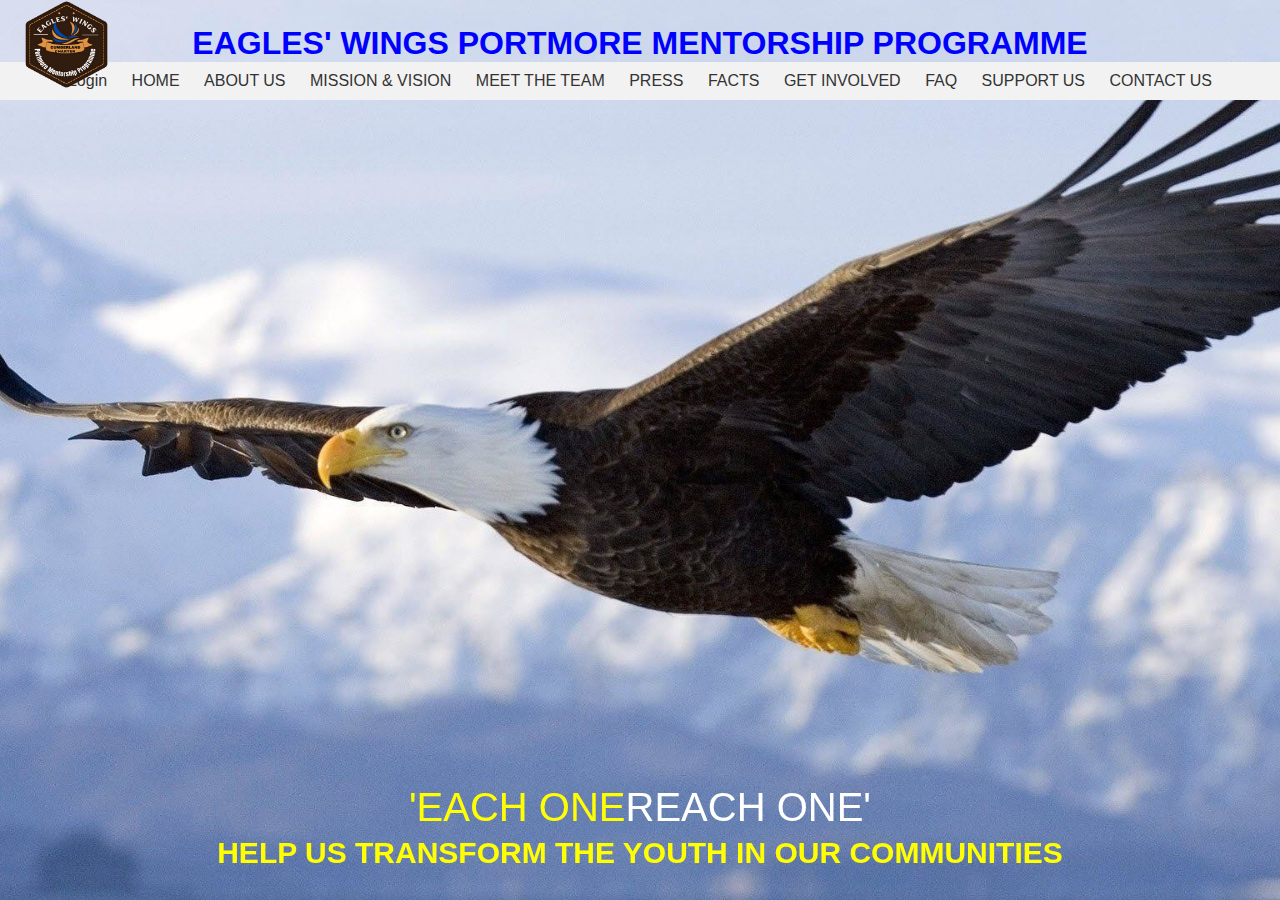
<file: index.html>
<html lang="en">

<head>
    <meta charset="UTF-8">
    <meta name="viewport" content="width=device-width, initial-scale=1.0">
    <title>Eageles Wings Mentorship</title>
    <link rel="stylesheet" href="style.css">
    <link rel="preconnect" href="https://fonts.googleapis.com">
    <link rel="preconnect" href="https://fonts.gstatic.com" crossorigin>
    <link href="https://fonts.googleapis.com/css2?family=Poppins:wght@100;200;300;400;600;700&display=swap"
        rel="stylesheet">
</head>

<head>
    <title> -Eagles Wings Portmore Mentorship Programme</title>
    <!-- <style>
        body {
            font-family: Arial, sans-serif;
            margin: 0;
            padding: 0;
        }

        .header {
            background-color: #333;
            color: #fff;
            padding: 20px;
            text-align: center;
        }

        .navigation {
            background-color: #f2f2f2;
            padding: 10px;
            text-align: center;
        }

            .navigation a {
                margin: 10px;
                text-decoration: none;
                color: #333;
            }

        .content {
            padding: 20px;
        }
    </style> -->
</head>

<body>
    <div id="header">
        <div id="logo">
            <img id="logo" width="90" src="Eagles_wings_logo_small.png" alt="Eagles Wings logo">
        </div>
        <div>
            <h1 id="title">EAGLES' WINGS PORTMORE MENTORSHIP PROGRAMME</h1>
        </div>
    </div>


    <div class="navigation">
        <a href="Login.html">Login</a>
        <a href="index.html">HOME</a>
        <a href="aboutus.html">ABOUT US</a>
        <a href="Mission.html">MISSION & VISION</a>
        <a href="">MEET THE TEAM</a>
        <a href="">PRESS</a>
        <a href="">FACTS</a>
        <a href="">GET INVOLVED</a>
        <a href="">FAQ</a>
        <a href="">SUPPORT US</a>
        <a href="ContactUs.html">CONTACT US</a>
    </div>

    <div id="tagline">
        <span id="each_one">'EACH ONE</span> <span id="reach_one">REACH ONE'</span>
    </div>

    <h1 id="slogan">
        <div>HELP US TRANSFORM THE YOUTH IN OUR COMMUNITIES</div>
    </h1>






</body>

</html>
</file>
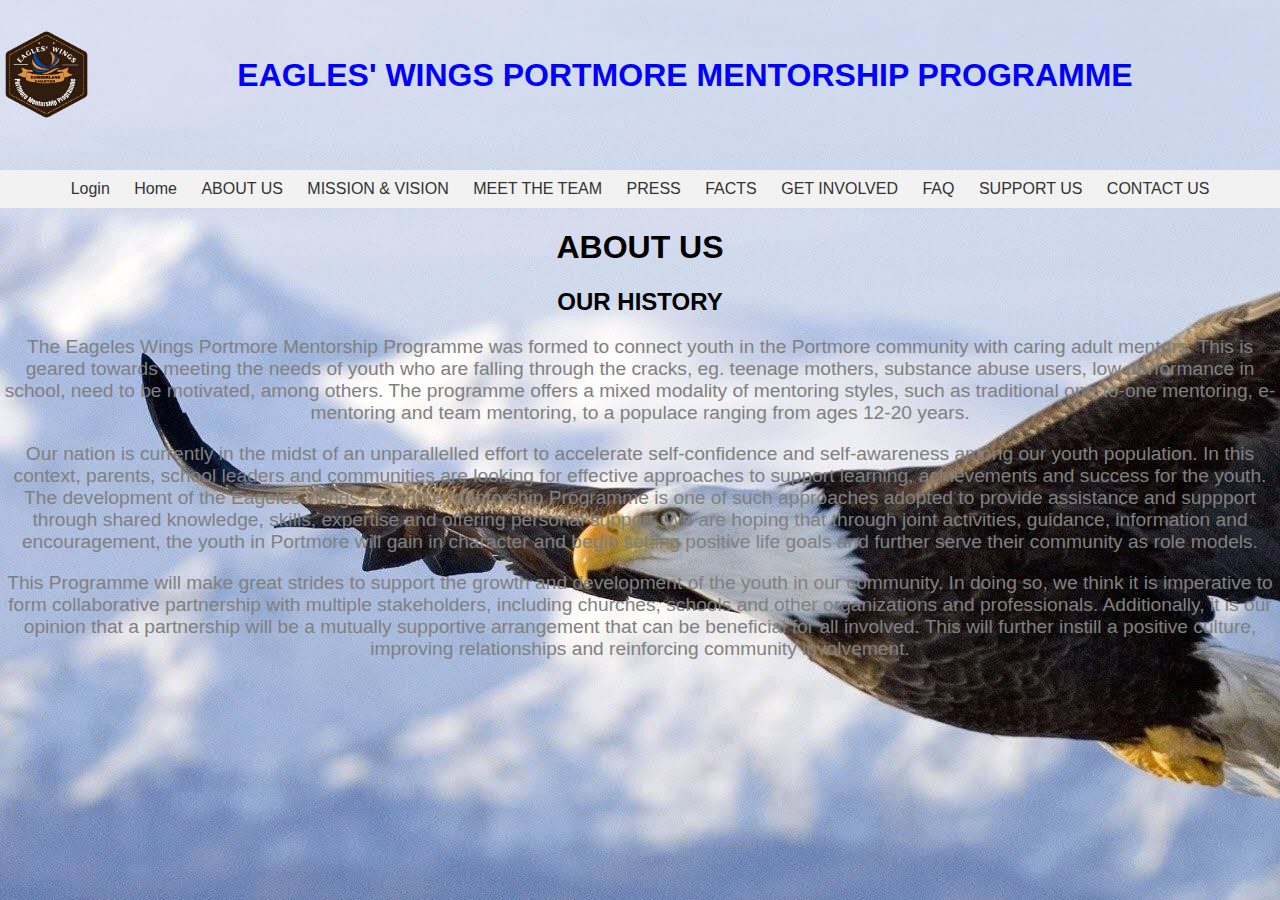
<file: aboutus.html>
<html lang="en">
<head>
    <meta charset="UTF-8">
    <meta name="viewport" content="width=device-width, initial-scale=1.0">
    <title>About Us</title>
    <link rel="stylesheet" href="about.css">
</head>
<head>
    <title> AboutUs-Eagles Wings Portmore Mentorship Programme</title>
</head>
<body>

        <div id="header">
            <a href="index.html"><img width="90" src="Eagles_wings_logo_small.png" alt="Eageles Wings logo"></a>
            <h1 id="title">EAGLES' WINGS PORTMORE MENTORSHIP PROGRAMME</h1>
            <br>
        </div>
        <nav class="navigation">
            <a href="login.php">Login</a>
            <a href="index.html">Home</a>
            <a href="aboutus.html">ABOUT US</a>
            <a href="mission.html">MISSION & VISION</a>
            <a href="">MEET THE TEAM</a>
            <a href="">PRESS</a>
            <a href="">FACTS</a>
            <a href="">GET INVOLVED</a>
            <a href="">FAQ</a>
            <a href="">SUPPORT US</a>
            <a href="ContactUs.html">CONTACT US</a>
        </nav>
    <div>
        <h1>ABOUT US</h1>
        <h2>OUR HISTORY</h2>
    </div>


    <section>
        <p>The Eageles Wings Portmore Mentorship Programme was formed to connect youth in the Portmore community with caring adult mentors. 
            This is geared towards meeting the needs of youth who are falling through the cracks, eg. teenage mothers, substance abuse users,
            low performance in school, need to be motivated, among others. The programme offers a mixed modality of mentoring styles, such as traditional
            one-to-one mentoring, e-mentoring and team mentoring, to a populace ranging from ages 12-20 years.
        </p>
        <p>
            Our nation is currently in the midst of an unparallelled effort to accelerate self-confidence and self-awareness among our youth population.
            In this context, parents, school leaders and communities are looking for effective approaches to support learning, achievements and success for the youth.
            The development of the Eageles Wings Portmore Mentorship Programme is one of such approaches adopted to provide assistance and suppport through shared knowledge,
            skills, expertise and offering personal support. We are hoping that through joint activities, guidance, information and encouragement, the youth in Portmore will gain
            in character and begin setting positive life goals and further serve their community as role models.
        </p>
        <p>
            This Programme will make great strides to support the growth and development of the youth in our community. In doing so, we think it is imperative to form collaborative
            partnership with multiple stakeholders, including churches, schools and other organizations and professionals. Additionally, it is our opinion that a partnership will be
            a mutually supportive arrangement that can be beneficial for all involved. This will further instill a positive culture, improving relationships and reinforcing community
            involvement. 
        </p>
    </section>
</body>
</html>
</file>
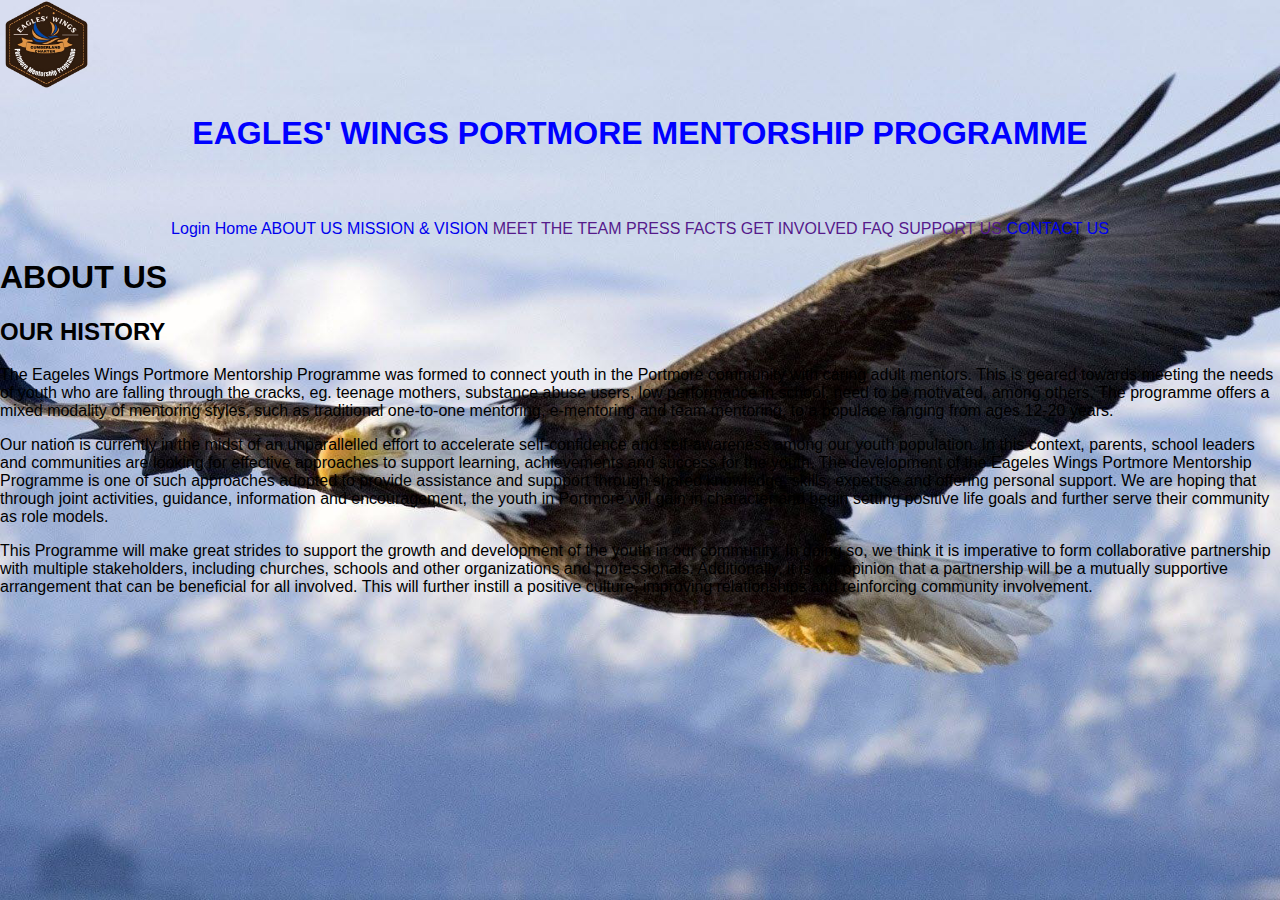
<file: aboutUs.html>
<html lang="en">
<head>
    <meta charset="UTF-8">
    <meta name="viewport" content="width=device-width, initial-scale=1.0">
    <title>About Us</title>
    <link rel="stylesheet" href="style.css">
</head>
<head>
    <title> AboutUs-Eagles Wings Portmore Mentorship Programme</title>
    <style>
        body {
            font-family: Arial, sans-serif;
            margin: 0;
            padding: 0;
        }

        .header {
            background-color: #333;
            color: #fff;
            padding: 20px;
            text-align: center;
        }

        .navigation {
            background-color: #f2f2f2;
            padding: 10px;
            text-align: center;
        }

            .navigation a {
                margin: 10px;
                text-decoration: none;
                color: #333;
            }

        .content {
            padding: 20px;
        }
    </style>
</head>
<body>
        <div id="header">
            <a href="index.html"><img width="90" src="Eagles_wings_logo_small.png" alt="Eageles Wings logo"></a>
            <h1 id="title">EAGLES' WINGS PORTMORE MENTORSHIP PROGRAMME</h1>
            <br>
        </div>
        <nav>
            <a href="Login.html">Login</a>
            <a href="index.html">Home</a>
            <a href="aboutus.html">ABOUT US</a>
            <a href="mission.html">MISSION & VISION</a>
            <a href="">MEET THE TEAM</a>
            <a href="">PRESS</a>
            <a href="">FACTS</a>
            <a href="">GET INVOLVED</a>
            <a href="">FAQ</a>
            <a href="">SUPPORT US</a>
            <a href="ContactUs.html">CONTACT US</a>
        </nav>
    <div>
        <h1>ABOUT US</h1>
        <h2>OUR HISTORY</h2>
    </div>


    <section>
        <p>The Eageles Wings Portmore Mentorship Programme was formed to connect youth in the Portmore community with caring adult mentors. 
            This is geared towards meeting the needs of youth who are falling through the cracks, eg. teenage mothers, substance abuse users,
            low performance in school, need to be motivated, among others. The programme offers a mixed modality of mentoring styles, such as traditional
            one-to-one mentoring, e-mentoring and team mentoring, to a populace ranging from ages 12-20 years.
        </p>
        <p>
            Our nation is currently in the midst of an unparallelled effort to accelerate self-confidence and self-awareness among our youth population.
            In this context, parents, school leaders and communities are looking for effective approaches to support learning, achievements and success for the youth.
            The development of the Eageles Wings Portmore Mentorship Programme is one of such approaches adopted to provide assistance and suppport through shared knowledge,
            skills, expertise and offering personal support. We are hoping that through joint activities, guidance, information and encouragement, the youth in Portmore will gain
            in character and begin setting positive life goals and further serve their community as role models.
        </p>
        <p>
            This Programme will make great strides to support the growth and development of the youth in our community. In doing so, we think it is imperative to form collaborative
            partnership with multiple stakeholders, including churches, schools and other organizations and professionals. Additionally, it is our opinion that a partnership will be
            a mutually supportive arrangement that can be beneficial for all involved. This will further instill a positive culture, improving relationships and reinforcing community
            involvement. 
        </p>
    </section>
</body>
</html>
</file>
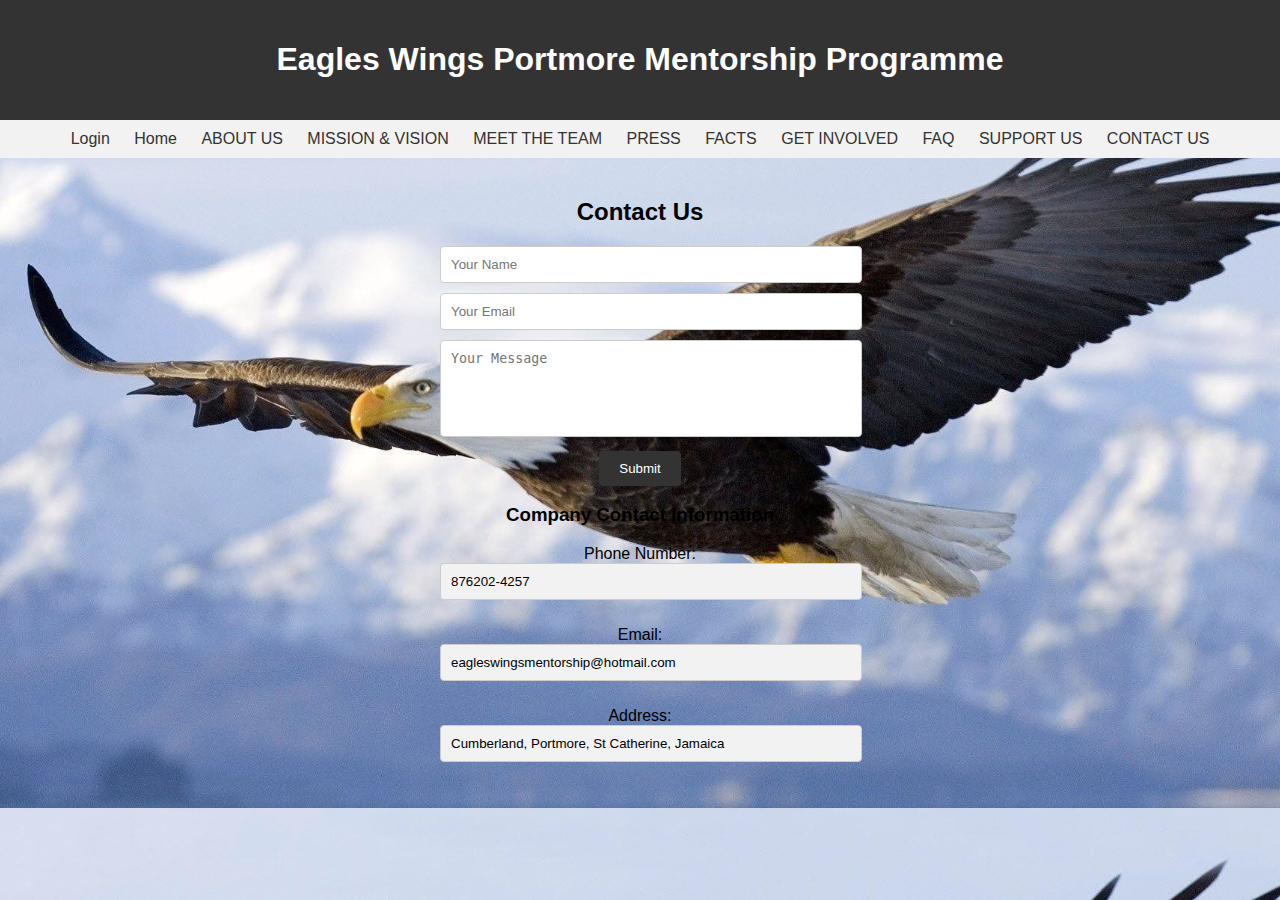
<file: ContactUs.html>
﻿<!DOCTYPE html>
<html>

<head>
    <meta charset="UTF-8">
    <meta name="viewport" content="width=device-width, initial-scale=1.0">
    <title>ContactUs</title>
    <link rel="stylesheet" href="style.css">
</head>

<head>
    <title>Contact Us - Eagles Wings Portmore Mentorship Programme</title>
    <style>
        body {
            font-family: Arial, sans-serif;
            margin: 0;
            padding: 0;
        }

        .header {
            background-color: #333;
            color: #fff;
            padding: 20px;
            text-align: center;
        }

        .navigation {
            background-color: #f2f2f2;
            padding: 10px;
            text-align: center;
        }

            .navigation a {
                margin: 10px;
                text-decoration: none;
                color: #333;
            }

        .content {
            padding: 20px;
        }

        .contact-form {
            margin-top: 20px;
            text-align: center;
            max-width: 400px;
            margin: 0 auto;
        }

            .contact-form input[type="text"],
            .contact-form textarea {
                width: 100%;
                padding: 10px;
                margin-bottom: 10px;
                border: 1px solid #ccc;
                border-radius: 4px;
                resize: none;
            }

                .contact-form input[type="text"][readonly] {
                    background-color: #f2f2f2;
                }

            .contact-form input[type="submit"] {
                background-color: #333;
                color: #fff;
                border: none;
                padding: 10px 20px;
                cursor: pointer;
                border-radius: 4px;
            }

                .contact-form input[type="submit"]:hover {
                    background-color: #555;
                }
    </style>
</head>
<body>
    <div class="header">
        <h1>Eagles Wings Portmore Mentorship Programme</h1>
    </div>
    <div class="navigation">
        <a href="Login.html">Login</a>
        <a href="index.html">Home</a>
        <a href="aboutus.html">ABOUT US</a>
        <a href="Mission.html">MISSION & VISION</a>
        <a href="">MEET THE TEAM</a>
        <a href="">PRESS</a>
        <a href="">FACTS</a>
        <a href="">GET INVOLVED</a>
        <a href="">FAQ</a>
        <a href="">SUPPORT US</a>
        <a href="ContactUs.html">CONTACT US</a>
    </div>
    <div class="content">
        <h2 style="text-align: center;">Contact Us</h2>
        <div class="contact-form">
            <form action="submit_contact_form.php" method="POST">
                <input type="text" name="name" placeholder="Your Name" required><br>
                <input type="text" name="email" placeholder="Your Email" required><br>
                <textarea name="message" placeholder="Your Message" rows="5" required></textarea><br>
                <input type="submit" value="Submit">
            </form>
            <div class="company-details">
                <h3>Company Contact Information </h3>
                <p>Phone Number: <input type="text" value="876202-4257" readonly></p>
                <p>Email: <input type="text" value="eagleswingsmentorship@hotmail.com" readonly></p>
                <p>Address: <input type="text" value="Cumberland, Portmore, St Catherine, Jamaica" readonly></p>
            </div>
        </div>
    </div>
</body>
</html>
</file>
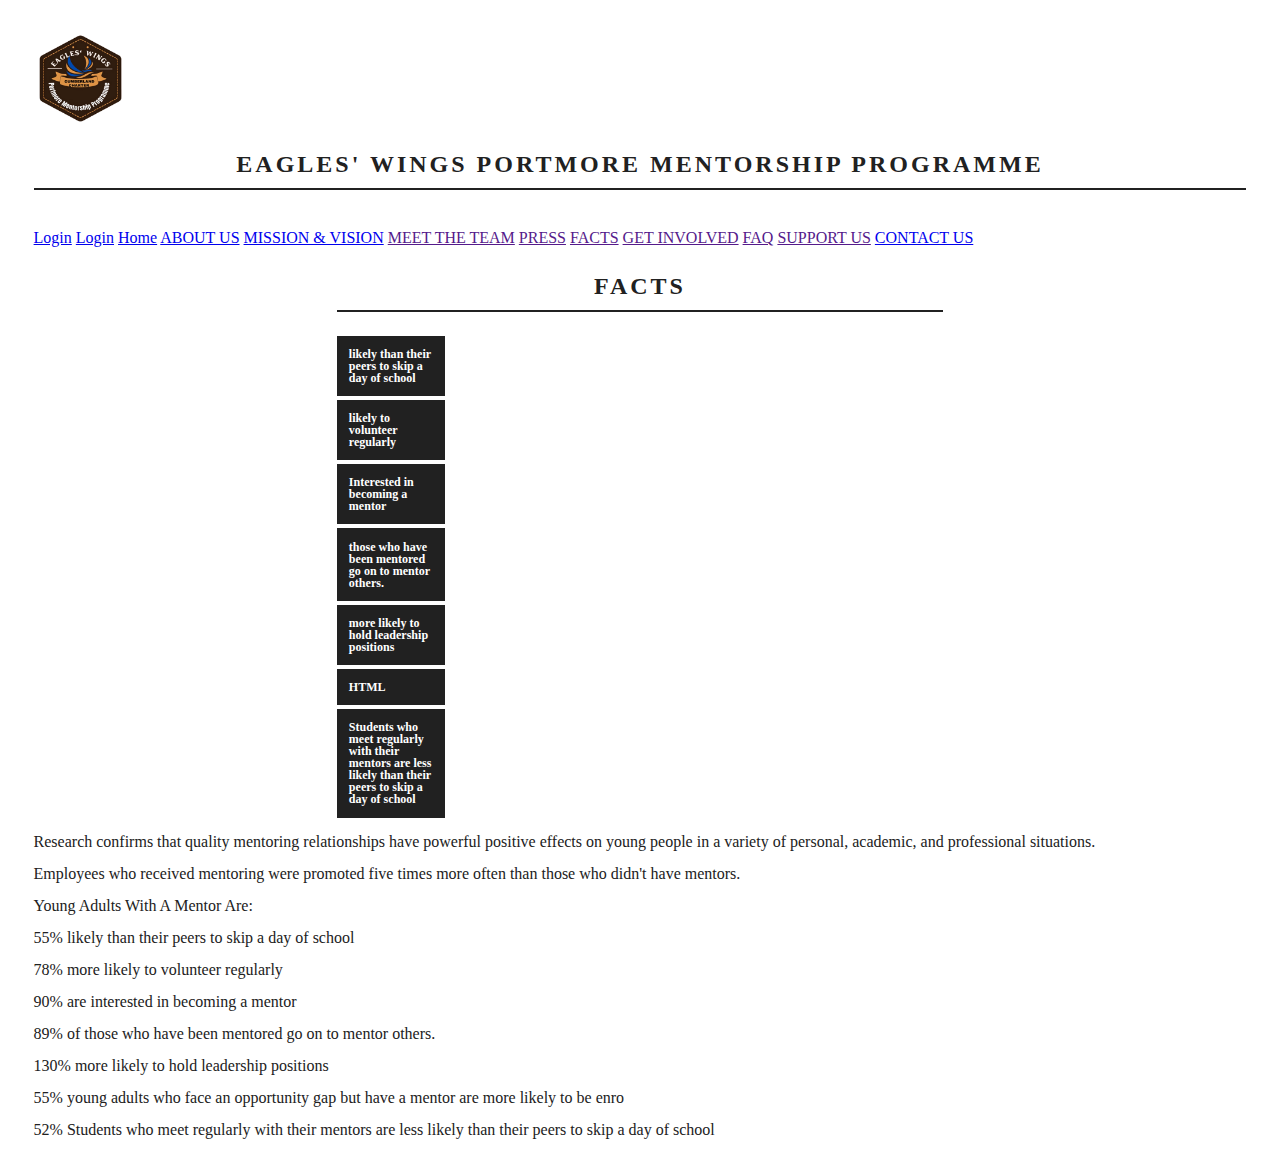
<file: Facts.html>
﻿<html lang="en">
<head>
    <meta charset="UTF-8">
    <meta name="viewport" content="width=device-width, initial-scale=1.0">
    <title>About Us</title>
    <link rel="stylesheet" href="Facts.css">

    <title> Facts-Eagles Wings Portmore Mentorship Programme</title>

</head>

<body>
    <div id="header">
        <a href="index.html"><img width="90" src="Eagles_wings_logo_small.png" alt="Eageles Wings logo"></a>
        <h1 id="title">EAGLES' WINGS PORTMORE MENTORSHIP PROGRAMME</h1>
        <br>
    </div>
    <nav>
        <a href="Login.html">Login</a>
        <a href="login.php">Login</a>
        <a href="index.html">Home</a>
        <a href="aboutus.html">ABOUT US</a>
        <a href="mission.html">MISSION & VISION</a>
        <a href="">MEET THE TEAM</a>
        <a href="">PRESS</a>
        <a href="">FACTS</a>
        <a href="">GET INVOLVED</a>
        <a href="">FAQ</a>
        <a href="">SUPPORT US</a>
        <a href="ContactUs.html">CONTACT US</a>
    </nav>

    <div class="wrap">
        <h1>FACTS</h1>
        <div class="holder"><div class="bar" data-percent="55%"><span class="label">likely than their peers to skip a day of school</span></div></div>

        <div class="holder"><div class="bar" data-percent="78%"><span class="label second"> likely to volunteer regularly</span></div></div>

        <div class="holder"><div class="bar" data-percent="90%"><span class="label"> Interested in becoming a mentor</span></div></div>

        <div class="holder"><div class="bar" data-percent="89%"><span class="label second">those who have been mentored go on to mentor others.</span></div></div>

        <div class="holder"><div class="bar" data-percent="130%"><span class="label"> more likely to hold leadership positions</span></div></div>

        <div class="holder"><div class="bar" data-percent="55%"><span class="label second">HTML</span></div></div>

        <div class="holder"><div class="bar" data-percent="52%"><span class="label">Students who meet regularly with their mentors are less likely than their peers to skip a day of school</span></div></div>



    </div>

    <div id="Body1">

        <section>
            <p>

                Research confirms that quality mentoring relationships have powerful positive effects on young people in a variety of personal, academic, and professional situations.
            </p>
            <p>
                Employees who received mentoring were promoted five times more often than those who didn't have mentors.

            </p>


            <p>

                Young Adults With A Mentor Are:

            </p>

            <p>
                55%
                likely than their peers to skip a day of school


            </p>

            <p>
                78%
                more likely to volunteer regularly

            </p>

            <p>

                90%
                are interested in becoming a mentor

            </p>

            <p>
                89% 
                of those who have been mentored go on to mentor others.
                
            </p>
            <p>
                130%
                more likely to hold leadership positions
                
            </p>
            <p>
                55%
                young adults who face an opportunity gap but have a mentor are more likely to be enro

            </p>
            <p>
                52%
                Students who meet regularly with their mentors are less likely than their peers to skip a day of school


            </p>


        </section>
    </div>
    <script>
        setTimeout(function start() {
            $('.bar').each(function (i)){
                var $bar = $(this);
                $(this).append('<span class="count"></span>')
                setTimeout(function () {
                    $bar.css('width', $bar.attr('data-percent'));
                }, i * 100);
            
        });
        $('.count').each(function () {
            $(this).prop('Counter', 0).animate({
                Counter: $(this).parent('.bar').attr('data-percent')
            }, {
                duration: 2000,
                easing: 'swing',
                step: function (now) {
                    $(this).text(Math.ceil(now) + '%');
                }
            });
        });

        }, 500)
    </script>
</body>
</html>
</file>
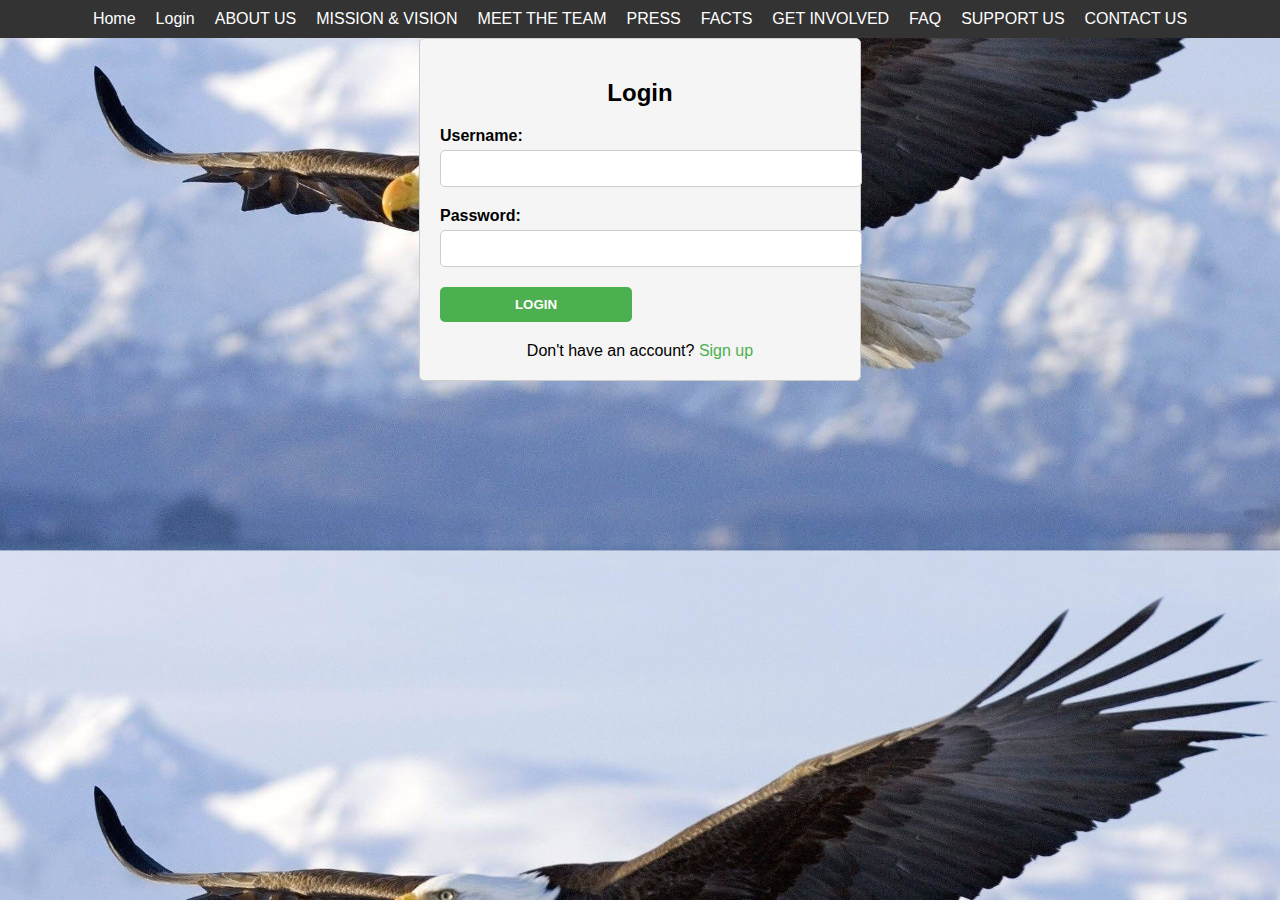
<file: Login.html>
<!DOCTYPE html>
<html>

<head>
    <meta charset="UTF-8">
    <meta name="viewport" content="width=device-width, initial-scale=1.0">
    <title>About Us</title>
    <link rel="stylesheet" href="style.css">
</head>
<head>
    <title>Eagles Wings Portmore Mentorship Programme Login</title>
    <style>
        body {
            font-family: Arial, sans-serif;
        }

        .container {
            max-width: 400px;
            margin: 0 auto;
            padding: 20px;
            border: 1px solid #ccc;
            border-radius: 5px;
            background-color: #f5f5f5;
        }

            .container h2 {
                text-align: center;
                margin-bottom: 20px;
            }

        .form-group {
            margin-bottom: 20px;
        }

            .form-group label {
                display: block;
                font-weight: bold;
                margin-bottom: 5px;
            }

            .form-group input[type="text"],
            .form-group input[type="password"] {
                width: 100%;
                padding: 10px;
                border: 1px solid #ccc;
                border-radius: 5px;
            }

            .form-group .button-container {
                display: flex;
                justify-content: space-between;
            }

            .form-group input[type="submit"],
            .form-group input[type="button"] {
                width: 48%;
                padding: 10px;
                border: none;
                border-radius: 5px;
                cursor: pointer;
                font-weight: bold;
                text-transform: uppercase;
            }

            .form-group input[type="submit"] {
                background-color: #4CAF50;
                color: #fff;
            }

                .form-group input[type="submit"]:hover {
                    background-color: #45a049;
                }

            .form-group input[type="button"] {
                background-color: #ccc;
                color: #000;
            }

                .form-group input[type="button"]:hover {
                    background-color: #ddd;
                }

        .signup-container {
            margin-top: 20px;
            text-align: center;
        }

            .signup-container p {
                margin-bottom: 0;
            }

            .signup-container a {
                color: #4CAF50;
                text-decoration: none;
            }

                .signup-container a:hover {
                    text-decoration: underline;
                }

        .navigation {
            background-color: #333;
            padding: 10px;
            display: flex;
            justify-content: center;
        }

            .navigation a {
                color: #fff;
                text-decoration: none;
                margin: 0 10px;
            }
    </style>
</head>
<body>
    <div class="navigation">
        <a href="index.html">Home</a>
        <a href="Login.html">Login</a>
        <a href="aboutus.html">ABOUT US</a>
        <a href="Mission.html">MISSION & VISION</a>
        <a href="">MEET THE TEAM</a>
        <a href="">PRESS</a>
        <a href="">FACTS</a>
        <a href="">GET INVOLVED</a>
        <a href="">FAQ</a>
        <a href="">SUPPORT US</a>
        <a href="ContactUs.html">CONTACT US</a>
    </div>

    <div class="container">
        <h2>Login</h2>
        <form action="login.php" method="post">
            <div class="form-group">
                <label for="username">Username:</label>
                <input type="text" id="username" name="username" required>
            </div>
            <div class="form-group">
                <label for="password">Password:</label>
                <input type="password" id="password" name="password" required>
            </div>
            <div class="form-group button-container">
                <input type="submit" value="Login">
                <!--<input type="button" value="Signup" onclick="location.href='signup.html'">-->
            </div>
        </form>
        <div class="signup-container">
            <p>Don't have an account? <a href="signup.html">Sign up</a></p>
        </div>
    </div>
</body>
</html>
</html>
</file>
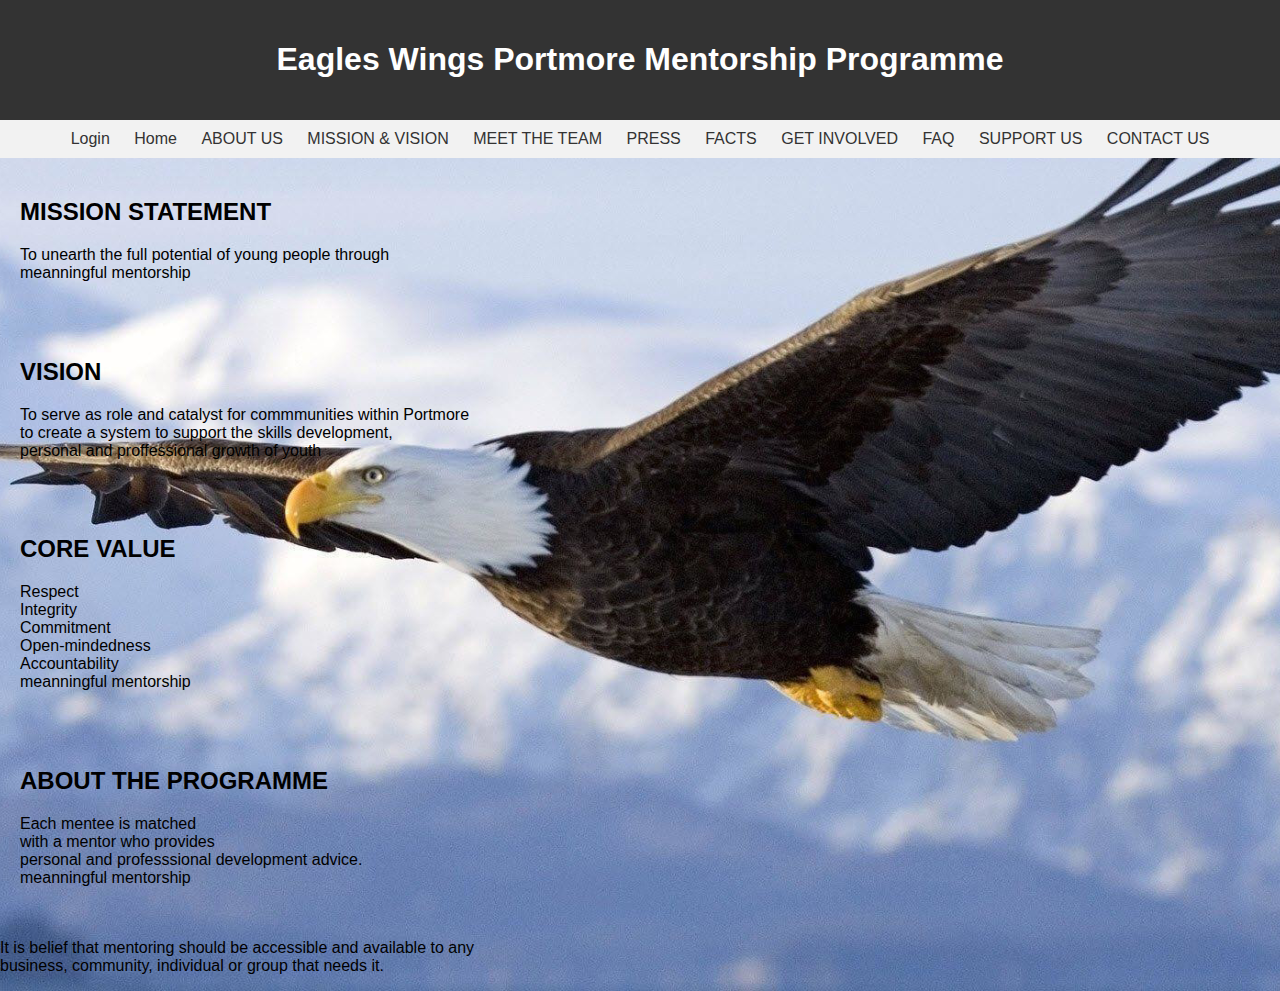
<file: Mission.html>
﻿<!DOCTYPE html>
<html>

<head>
    <meta charset="UTF-8">
    <meta name="viewport" content="width=device-width, initial-scale=1.0">
    <title>Mission & Vision</title>
    <link rel="stylesheet" href="style.css">
</head>
<head>
    <title>Mission & vision -Eagles Wings Portmore Mentorship Programme</title>
    <style>
        body {
            font-family: Arial, sans-serif;
            margin: 0;
            padding: 0;
           
        }

        .header {
            background-color: #333;
            color: #fff;
            padding: 20px;
            text-align: center;
        }

        .navigation {
            background-color: #f2f2f2;
            padding: 10px;
            text-align: center;
        }

            .navigation a {
                margin: 10px;
                text-decoration: none;
                color: #333;
            }

        .content {
            padding: 20px;
        }
    </style>
</head>
<body>
    <div class="header">
        <h1>Eagles Wings Portmore Mentorship Programme </h1>
    </div>
    <div class="navigation">
        <a href="Login.html">Login</a>
        <a href="index.html">Home</a>
        <a href="aboutus.html">ABOUT US</a>
        <a href="Mission.html">MISSION & VISION</a>
        <a href="">MEET THE TEAM</a>
        <a href="">PRESS</a>
        <a href="">FACTS</a>
        <a href="">GET INVOLVED</a>
        <a href="">FAQ</a>
        <a href="">SUPPORT US</a>
        <a href="ContactUs.html">CONTACT US</a>
    </div>
    <div class="content">
        <h2>MISSION STATEMENT</h2>
        <p>
            To unearth the full potential of young people through
            <br> meanningful mentorship
        </p>

    </div>
    <div class="content">
        <h2>VISION</h2>
        <p>
            To serve as role and catalyst for commmunities within Portmore
            <br> to create a system to support the skills development,<br> personal and proffessional growth of youth
        </p>

    </div>
    <div class="content">
        <h2>CORE VALUE</h2>
        <p>
            Respect <br> Integrity <br> Commitment <br> Open-mindedness <br> Accountability
            <br> meanningful mentorship
        </p>

    </div>

    <div class="content">
        <h2> ABOUT THE PROGRAMME</h2>
        <p>
            Each mentee is matched <br> with a mentor who provides <br> personal and professsional development advice.
            <br> meanningful mentorship
        </p>

    </div>
    <p>
        It is belief that mentoring should be accessible and available to any
        <br> business, community, individual or group that needs it.
    </p>

</body>
</html>
</html>
</file>
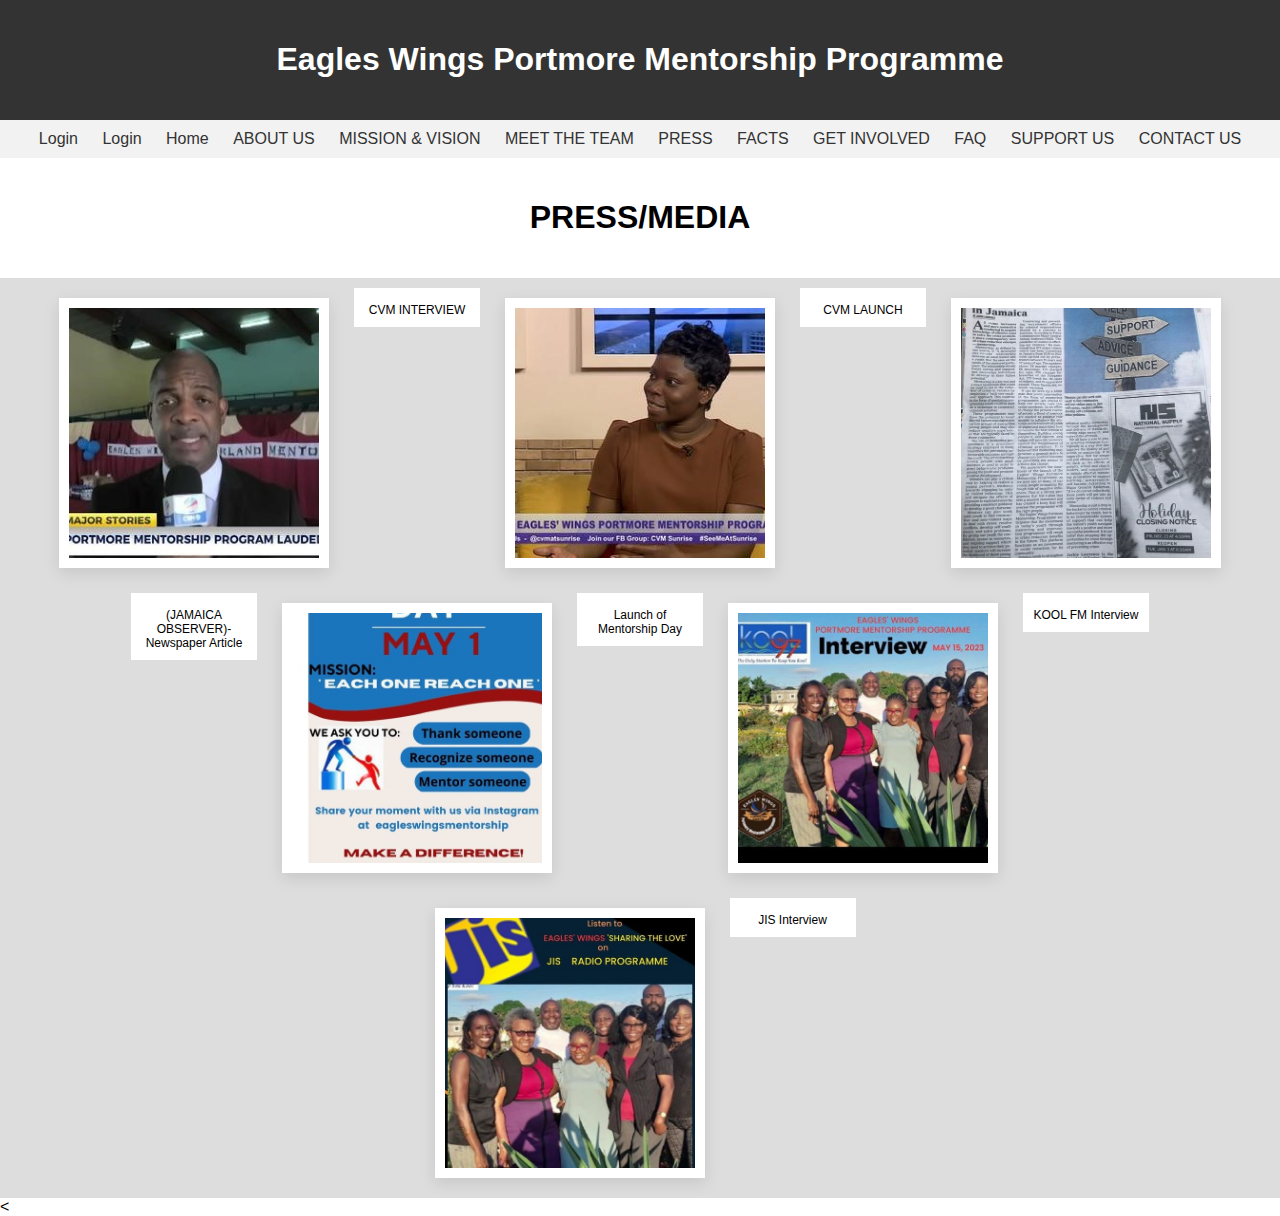
<file: Press-Media.html>
﻿<html lang="en">
<head>
    <meta charset="UTF-8">
    <meta name="viewport" content="width=device-width, initial-scale=1.0">
    <title>Press/Media</title>
    <link rel="stylesheet" href="Press-Media.css">
</head>
<head>
    <title> Press/Media -Eagles Wings Portmore Mentorship Programme</title>
    <style>
        body {
            font-family: Arial, sans-serif;
            margin: 0;
            padding: 0;
        }

        .header {
            background-color: #333;
            color: #fff;
            padding: 20px;
            text-align: center;
        }

        .navigation {
            background-color: #f2f2f2;
            padding: 10px;
            text-align: center;
        }

            .navigation a {
                margin: 10px;
                text-decoration: none;
                color: #333;
            }

        .content {
            padding: 20px;
        }

        @keyframes slide-in {
            0% {
                transform: translateX(-100%);
                opacity: 0;
            }

            100% {
                transform: translateX(0);
                opacity: 1;
            }
        }

        .animated-text {
            animation: slide-in 1s ease-out;
        }

        .centered-text {
            text-align: center;
        }
    </style>
</head>
<body>
    <div class="header">
        <h1>Eagles Wings Portmore Mentorship Programme</h1>
    </div>
    <div class="navigation">
        <a href="Login.html">Login</a>
        <a href="login.php">Login</a>
        <a href="index.html">Home</a>
        <a href="aboutus.html">ABOUT US</a>
        <a href="mission.html">MISSION & VISION</a>
        <a href="">MEET THE TEAM</a>
        <a href="Press-Media.html">PRESS</a>
        <a href="Facts.html">FACTS</a>
        <a href="">GET INVOLVED</a>
        <a href="">FAQ</a>
        <a href="Supportus.html">SUPPORT US</a>
        <a href="ContactUs.html">CONTACT US</a>
    </div>
    <div class="content">
        <h1 class=" = centered-text">PRESS/MEDIA </h1>
    </div>


    <div class="container">

        <div class="image-container">
            <div class="image"><img src="MEDIA-CVM Launch.jpg" alt=""></div>
            <div class="caption-box">
                <div class="caption">CVM INTERVIEW</div>
            </div>
            <div class= "image"><img src="Media-CVM Interview.jpg" alt=""></div>
            <div class="caption-box">
                <div class="caption">CVM LAUNCH</div> </div>
                <div class= "image"><img src="Press-(JAMAICA OBSERVER)-Newspaper Article.jpg" alt=""></div>
                <div class="caption-box">
                    <div class="caption">(JAMAICA OBSERVER)-Newspaper Article</div> </div>
                    <div class="image"><img src="Media-Launch of Mentorship Day.jpg" alt=""></div>
                    <div class="caption-box">
                        <div class="caption">Launch of Mentorship Day</div> </div>
                        <div class="image"><img src="Media - KOOL FM Interview.jpg" alt=""></div>
                        <div class="caption-box">
                            <div class="caption">KOOL FM Interview</div> </div>
                            <div class="image"><img src="Media-JIS Interview.jpg" alt=""></div>
                            <div class="caption-box">
                                <div class="caption">JIS Interview</div> </div>


                            </div>
                            <div class="popup-image">
                                <span>&times;</span>
                                <img src="MEDIA-CVM Launch.jpg" alt="" />
                            </div>


                        </div>
    <script>
        document.querySelectorAll('.image-container img').forEach(image => {
            image.onclick = () => {
                document.querySelector('.popup-image').style.display = 'block';
                document.querySelector('.popup-image img').src = image.getAttribute('src');
            }

        });

        document.querySelector('.popup-image span').onclick = () => {
            document.querySelector('.popup-image').style.display = 'none';

        }

    </script>


<</body>

</html>
</file>
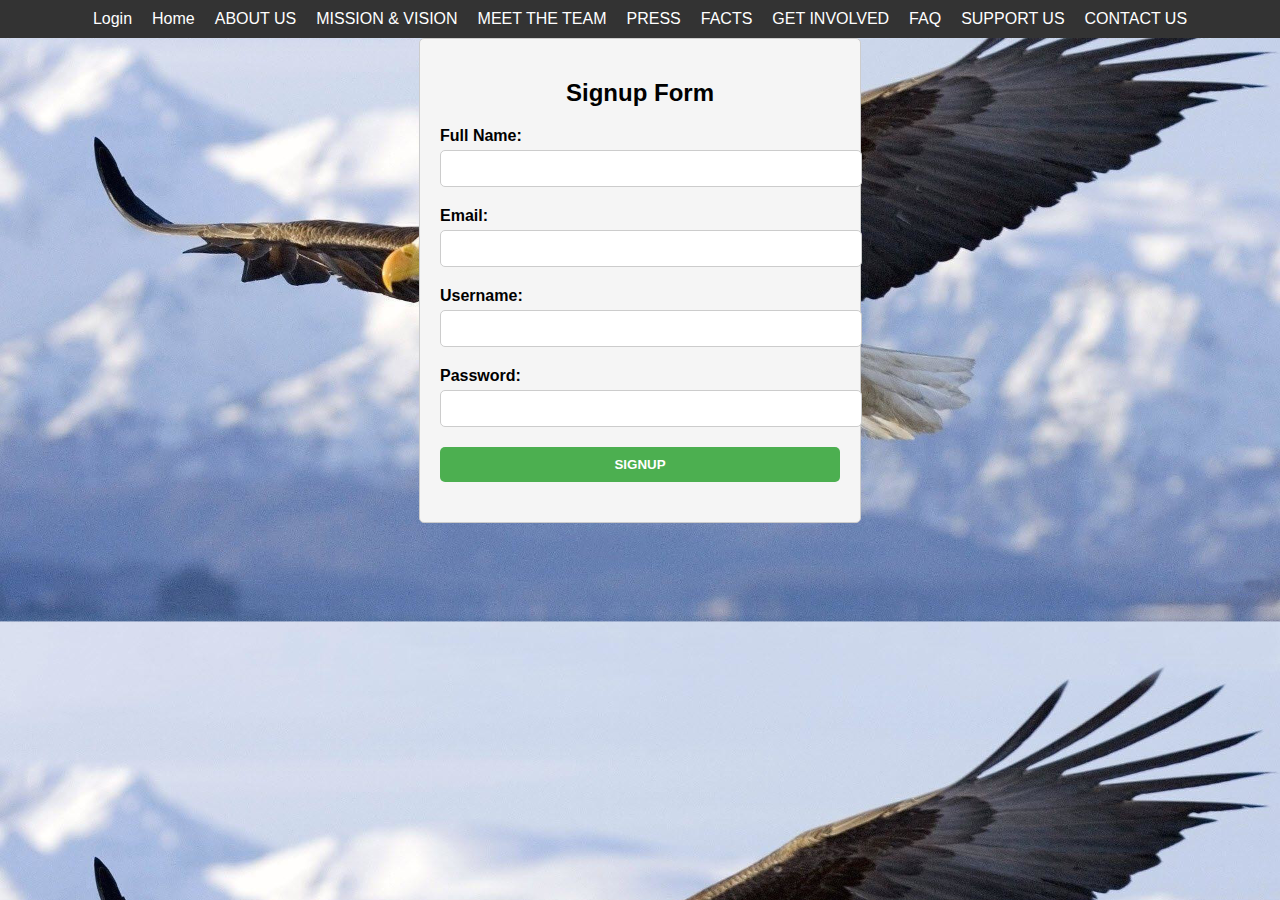
<file: SignUp.html>
<!DOCTYPE html>
<html>

<head>
    <meta charset="UTF-8">
    <meta name="viewport" content="width=device-width, initial-scale=1.0">
    <title>About Us</title>
    <link rel="stylesheet" href="style.css">
</head>
<head>
  <title>Eagles Wings Portmore Mentorship Programme Signup</title>
  <style>
    body {
      font-family: Arial, sans-serif;
    }

    .container {
      max-width: 400px;
      margin: 0 auto;
      padding: 20px;
      border: 1px solid #ccc;
      border-radius: 5px;
      background-color: #f5f5f5;
    }

    .container h2 {
      text-align: center;
      margin-bottom: 20px;
    }

    .form-group {
      margin-bottom: 20px;
    }

    .form-group label {
      display: block;
      font-weight: bold;
      margin-bottom: 5px;
    }

    .form-group input[type="text"],
    .form-group input[type="email"],
    .form-group input[type="password"] {
      width: 100%;
      padding: 10px;
      border: 1px solid #ccc;
      border-radius: 5px;
    }

    .form-group input[type="submit"] {
      width: 100%;
      padding: 10px;
      background-color: #4CAF50;
      color: #fff;
      border: none;
      border-radius: 5px;
      cursor: pointer;
      font-weight: bold;
      text-transform: uppercase;
    }

    .form-group input[type="submit"]:hover {
      background-color: #45a049;
    }

    .navigation {
      background-color: #333;
      padding: 10px;
      display: flex;
      justify-content: center;
    }

    .navigation a {
      color: #fff;
      text-decoration: none;
      margin: 0 10px;
    }
  </style>
</head>
<body>
    <!--php a part of the login this is just a comment--> 
    <div class="navigation">
        <a href="Login.html">Login</a>
        <a href="index.html">Home</a>
        <a href="aboutus.html">ABOUT US</a>
        <a href="Mission.html">MISSION & VISION</a>
        <a href="">MEET THE TEAM</a>
        <a href="">PRESS</a>
        <a href="">FACTS</a>
        <a href="">GET INVOLVED</a>
        <a href="">FAQ</a>
        <a href="">SUPPORT US</a>
        <a href="ContactUs.html">CONTACT US</a>
    </div>
    <div class="container">
        <h2>Signup Form</h2>
        <form action="signup.php" method="post">
            <div class="form-group">
                <label for="fullname">Full Name:</label>
                <input type="text" id="fullname" name="fullname" required>
            </div>
            <div class="form-group">
                <label for="email">Email:</label>
                <input type="email" id="email" name="email" required>
            </div>
            <div class="form-group">
                <label for="username">Username:</label>
                <input type="text" id="username" name="username" required>
            </div>
            <div class="form-group">
                <label for="password">Password:</label>
                <input type="password" id="password" name="password" required>
            </div>
            <div class="form-group">
                <input type="submit" value="Signup">
            </div>
        </form>
    </div>
</body>
</html>
</file>
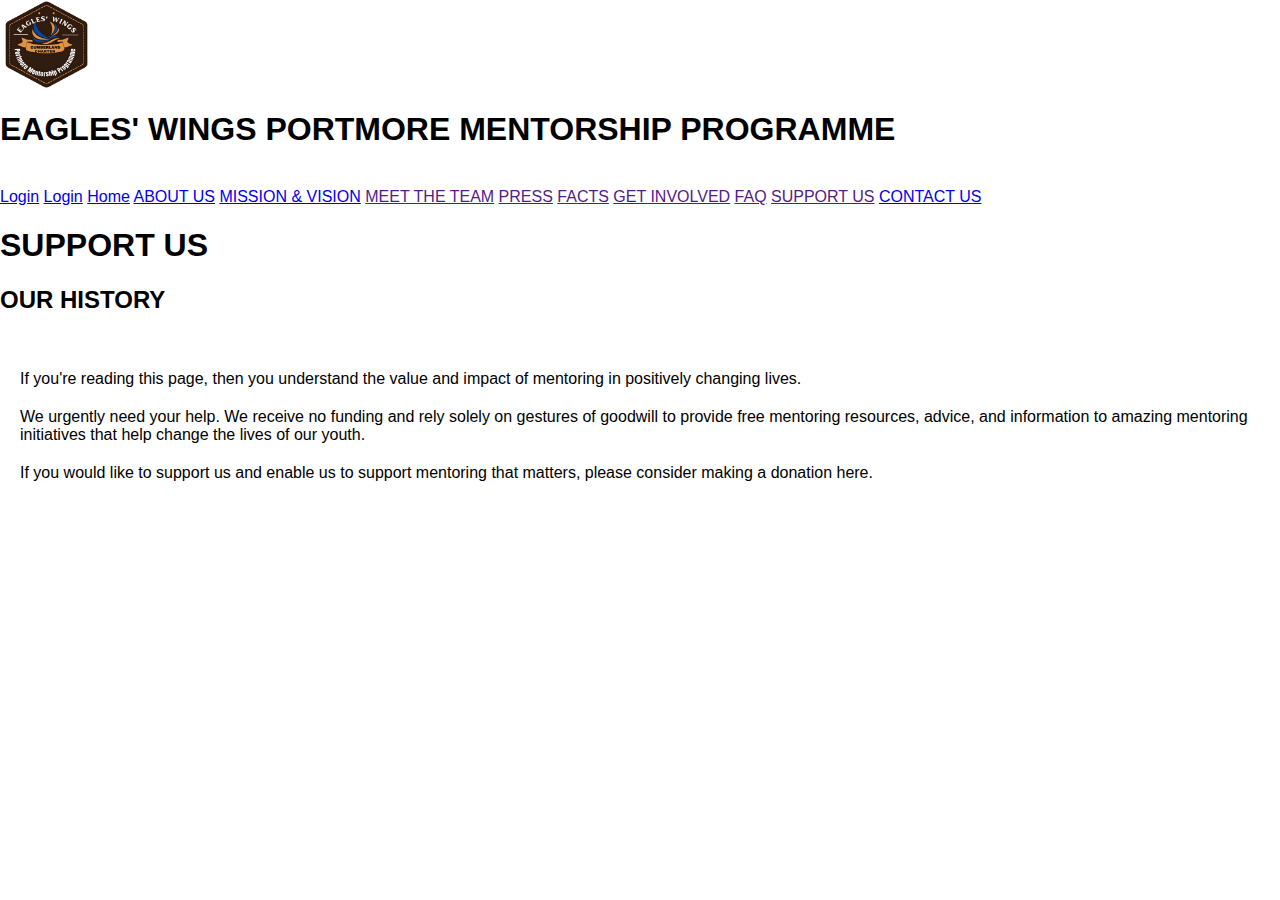
<file: SupportUs.html>
﻿<html lang="en">
<head>
    <meta charset="UTF-8">
    <meta name="viewport" content="width=device-width, initial-scale=1.0">
    <title>About Us</title>
    <link rel="stylesheet" href="SupportUs.css">

    <title> SupportUs-Eagles Wings Portmore Mentorship Programme</title>

    </head>
</>
<body>
    <div id="header">
        <a href="index.html"><img width="90" src="Eagles_wings_logo_small.png" alt="Eageles Wings logo"></a>
        <h1 id="title">EAGLES' WINGS PORTMORE MENTORSHIP PROGRAMME</h1>
        <br>
    </div>
    <nav>
        <a href="Login.html">Login</a>
        <a href="login.php">Login</a>
        <a href="index.html">Home</a>
        <a href="aboutus.html">ABOUT US</a>
        <a href="mission.html">MISSION & VISION</a>
        <a href="">MEET THE TEAM</a>
        <a href="">PRESS</a>
        <a href="">FACTS</a>
        <a href="">GET INVOLVED</a>
        <a href="">FAQ</a>
        <a href="">SUPPORT US</a>
        <a href="ContactUs.html">CONTACT US</a>
    </nav>
    <div>
        <h1>SUPPORT US </h1>
        <h2>OUR HISTORY</h2>
    </div>

    <div id="Body1">

        <section>
            <p>

                If you're reading this page, then you understand the value and impact of mentoring in positively changing lives.
            </p>
            <p>
                We urgently need your help. We receive no funding and rely solely on gestures of goodwill to provide free mentoring resources, advice, and information
                to amazing mentoring initiatives that help change the lives of our youth.


            </p>
            <p>
                If you would like to support us and enable us to support mentoring that matters, please consider making a donation here.
            </p>
        </section>
        </div>
</body>
</html>
</file>
<file: style.css>
#logo {
    position: absolute;
    margin-top: 0px;
    left: 10px;
}

#title {
    margin-top: 30px;
    padding-top: 25px;
    margin: auto;
    color: blue;
    text-align: center;
}

#header {}

nav {
    margin-top: 50px;
    text-align: center;
}

a {
    text-decoration: none;
}

body {
    background-image: url(EageleBackground.png);
    background-position: center;
    background-size: cover;
    position: relative;
    font-family: Arial, sans-serif;
    margin: 0;
    padding: 0;
}

.navigation {
    background-color: #f2f2f2;
    padding: 10px;
    text-align: center;
}

.navigation a {
    margin: 10px;
    text-decoration: none;
    color: #333;
}

#each_one {
    color: yellow;
    font-size: 40px;
}

#reach_one {
    color: white;
    font-size: 40px;
}

#tagline {
    display: flex;
    justify-content: center;
    align-items: center;
    position: fixed;
    bottom: 70px;
    /* Adjust this based on your tagline height + desired gap */
    width: 100%;
}

#slogan {
    display: flex;
    justify-content: center;
    align-items: center;
    position: fixed;
    bottom: 10px;
    width: 100%;
    font-size: 30px;
    color: yellow;
}

@media (max-width: 600px) {

    /* This is a media query for screens smaller than 600px wide */
    #logo {
        max-width: 20%;
        /* Increase the logo size on smaller screens */
        left: 1%;
        /* Adjust the logo position */
    }
}
</file>
<file: about.css>
#header {
    display: flex;
    justify-content: center;
    align-items: center;
    text-align: center;
    margin-top: 30px;
}

#logo {
    position: absolute;
    margin-top: 30px;
    left: 10px;
}

#title {
    margin-top: 30px;
    margin: auto;
    color: blue;
}

nav {
    margin-top: 50px;
    text-align: center;
}

a {
    text-decoration: none;
}

body {
    background-image: url(EageleBackground.png);
    font-family: Arial, sans-serif;
    margin: 0;
    padding: 0;
    font-family: Arial, sans-serif;
}
 .navigation {
    background-color: #f2f2f2;
    padding: 10px;
    text-align: center;
 }
         .navigation a {
             margin: 10px;
             text-decoration: none;
             color: #333;
}
h1{
    text-align: center;
}
h2{
    text-align: center;
}
section{
    text-align: center;
    font-size: larger;
    color: gray;
}
</file>
<file: Facts.css>
﻿body
{
    color: #212121;
    -webkit-font-smoothing:antialiased;
    padding: 2%;
    line-height: 1;
}
h1{
    font-weight: bold;
    text-align: center;
    font-size: 1.5em;
    padding: .5em 0;
    margin-bottom: 1em;
    border-bottom: 2px solid #212121;
    letter-spacing: 3px;
}
    .wrap{
        width: 50%;
        margin: 0 auto;
    }
    .bar{
        background: #ff413d;
        width: 0;
        margin:.25em 0;
        color: #fff;
        position: relative;
        transition: width 2s, background .2s;
        -webkit-transform:translate3d(0,0,0);
        clear: both;
    }
     .bar:nth-of-type(odd){
         background: #ff6461;
     }
     .bar .label{
         font-size: .753em;
         padding: 1em;
         background: #212121;
         width: 7em;
         display: inline-block;
         position: relative;
         z-index: 2;
         font-weight: bold;
     }
     .bar.label.second{
         background: #333;
     }
     .count{
         position: absolute;
         right: .25em;
         top: .75em;
         padding: .15em;
         font-size: .75em; 
         font-weight: bold;
     }
</file>
<file: Press-Media.css>
﻿{
    margin: 0;
    padding: 0;
    box-sizing: border-box;
}

.caption {
    animation: slide-in 1s ease-out;
    text-align: center;
    font-size: 12px;
    margin-top: 5px;
}

.container{
        position:relative;
        min-height: 100vh;
        background:#ddd;
}
.container h1{

}

.image-container {
    display: grid;
    grid-template-columns: repeat(auto-fit, minmax(200px, 1fr));
    grid-gap: 10px;
    justify-items: center;
}

.image{
    margin: 10px;
    text-align: center;
}
.container .image-container{
        display:flex;
        flex-wrap: wrap;
        gap:15px;
        justify-content: center;
        padding:10px;
}

.caption-box {
    animation: slide-in 1s ease-out;
    background-color: white;
    padding: 10px;
    width: 10%;
    height: 10%;
    text-align: center;
    box-sizing: border-box;
}

    .container .image-container .image {
    
    height:250px;
    width:250px;
    border: 10px solid #fff;
    box-shadow: 0 5px 15px rgba(0,0,0,.1);
    overflow:hidden;
    cursor:pointer;
    
    }

        .container .image-container .image img {
            animation: slide-in 1s ease-out;
            height: 100%;
            width: 100%;
            object-fit: cover;
            transition: .2s linear;
        }

    .container .image-container .image:hover img {
            transform: scale(1.1);
        
        
     }

    .container .popup-image{
        position: fixed;
        top:0; left:0;
        background: rgba(0,0,0,.9);
        height:100%;
        width:100%;
        z-index: 100;
        display:none;
        }

    .container .popup-image span {
        position: absolute;
        top: 0;
        right: 10px;
        font-size: 60px;
        font-weight: bolder;
        color:white;
        cursor:pointer;
        z-index: 100;
    }

    .container .popup-image img {
        position: absolute;
        top: 50%; left: 50%;
        transform: translate(-50%,-50%);
        border: 5px solid #fff;
        border-radius: 5px;
        width: 750px;
        object-fit: cover;
    }

    @media(max-width:768px){
        .container .popup-image img{
            width:50%;
        }
    }
</file>
<file: SupportUs.css>
﻿/* style.css */

body {
    font-family: Arial, sans-serif;
    margin: 0;
    padding: 0;
}

.header {
    background-color: #333;
    color: #fff;
    padding: 20px;
    text-align: center;
}

.navigation {
    background-color: #f2f2f2;
    padding: 10px;
    text-align: center;
}

    .navigation a {
        margin: 10px;
        text-decoration: none;
        color: #333;
    }

.content {
    padding: 20px;
}

/* Additional styles for the Support Us section */

section {
    padding: 20px;
}

    section p {
        margin-bottom: 20px;
    }
</file>
